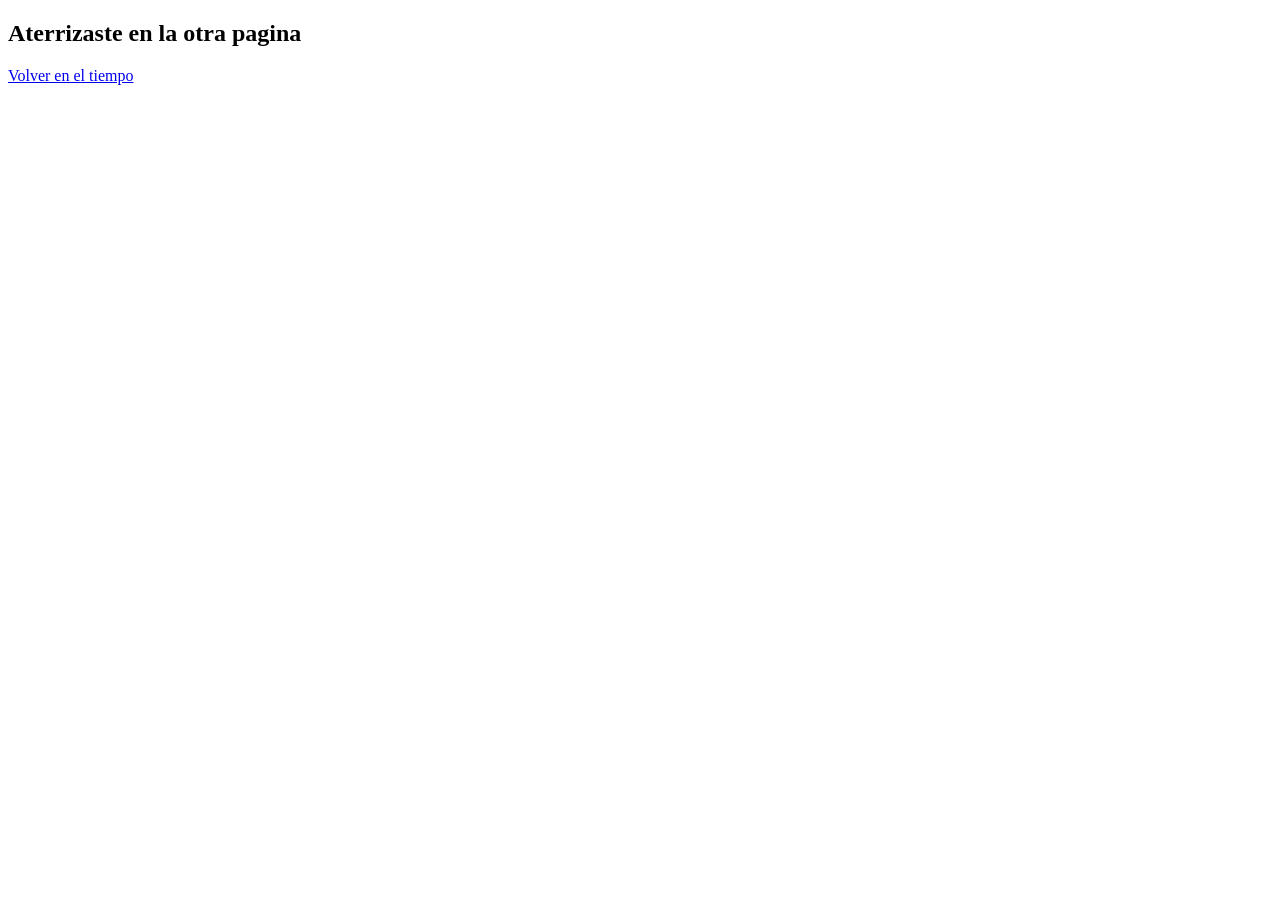
<file: Fium.html>
<!doctype html>
<html lang="en">
  <head>
    <meta charset="UTF-8" />
    <meta name="viewport" content="width=device-width, initial-scale=1.0" />
    <title>La otra pagina</title>
  </head>
  <body>
    <h2>Aterrizaste en la otra pagina</h2>
    <a href="index.html#enlaces">Volver en el tiempo</a>
  </body>
</html>
</file>
